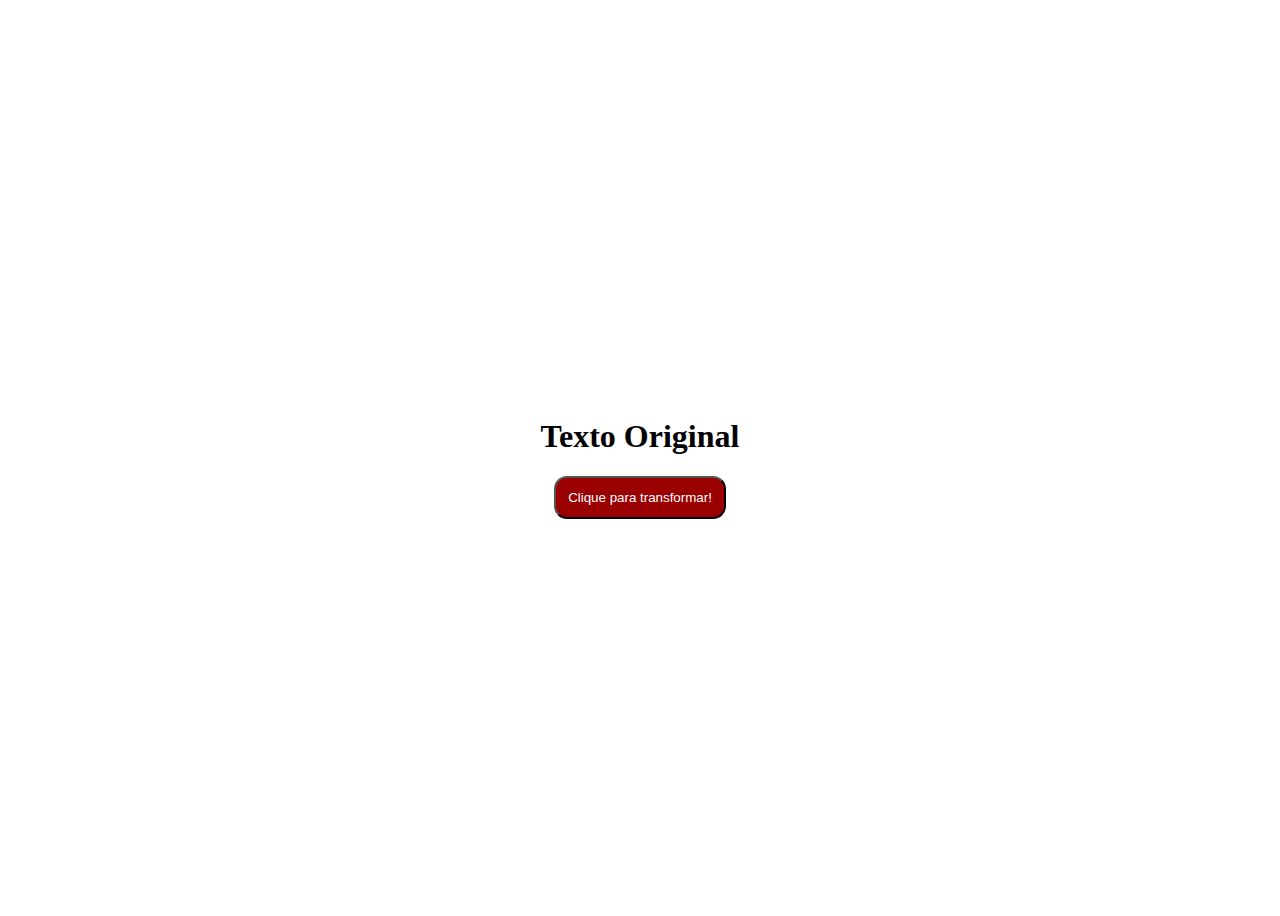
<file: basico-dom/index.html>
<!DOCTYPE html>
<html lang="pt-BR">
<head>
    <meta charset="UTF-8">
    <title>Manipulação DOM</title>
    <link rel="stylesheet" href="style.css" />
</head>
<body>

    <h1 id="titulo-principal">Texto Original</h1>
    <button id="botao-mudar">Clique para transformar!</button>

    <!-- Conectando o JavaScript -->
    <script src="script.js"></script>
</body>
</html>

<!-- Feito por Kauê R e Isaque A -->
</file>
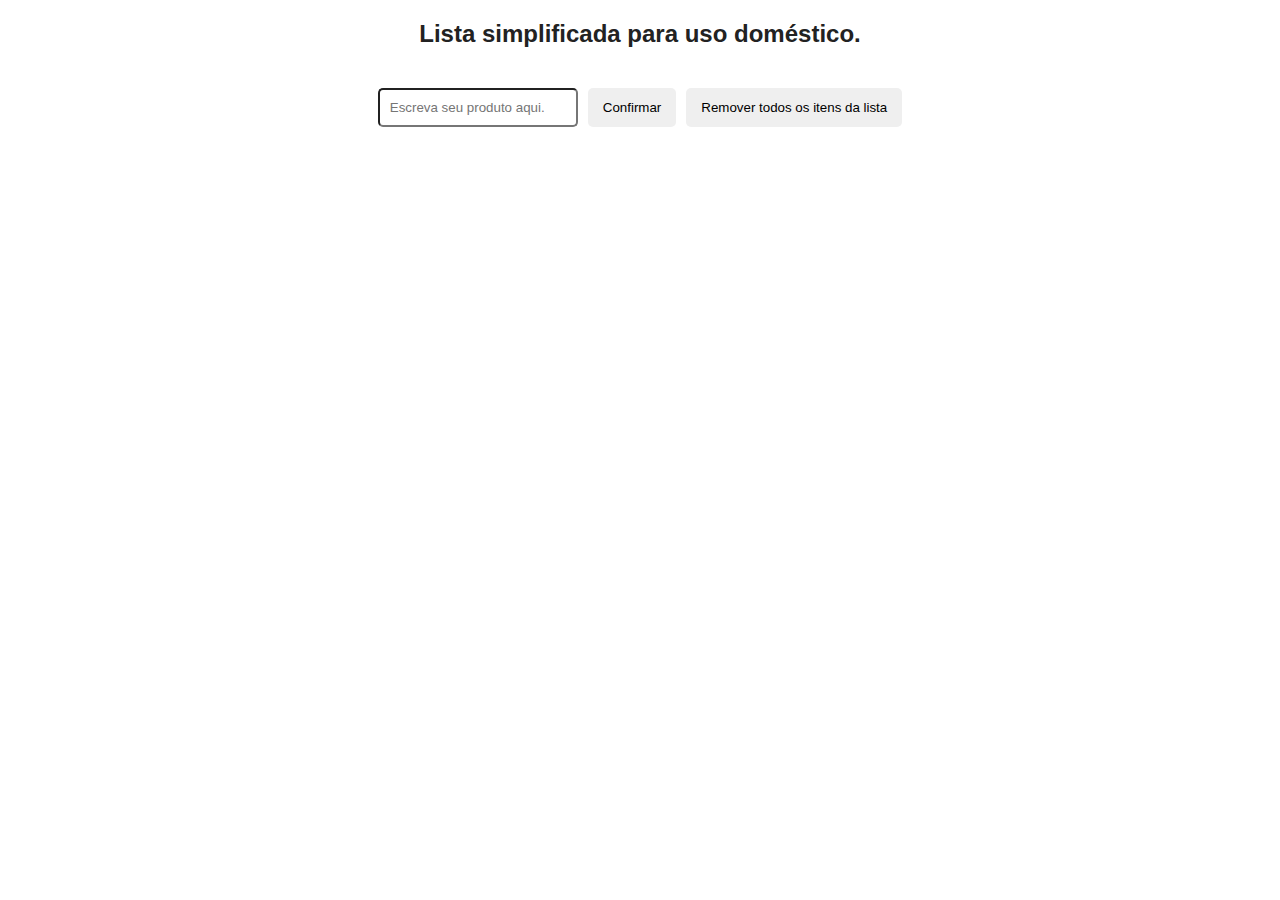
<file: Exemplo 4 (Criação de Elementos e Append Child)/index.html>
<!DOCTYPE html> 
<html>
    <head>
        <!-- Conexão com o css e style sheet -->
        <link rel="stylesheet" href="style.css">
        <title>Lista de mercado</title>
    </head>
<body>
    <!-- Seção do topo/Header-->
    <section class="top-section">
        <header class="titulo">
            <h3>Lista simplificada para uso doméstico.</h3>
        </header>
    </section>
    <!-- Seção do meio/main -->
    <section class="middle-section">
        <section class="form-linha">    
         <input type="text" id="produto" placeholder="Escreva seu produto aqui.">
         <button id="btn-cadastrar">Confirmar</button>
         <button id="btn-apagar">Remover todos os itens da lista</button>
        </section>
         <ul id="lista-produtos"></ul>
    </section>
    <!-- Conexão com o JavaScript-->
        <script src="script.js"></script>
</body>
</html>

<!-- Feito por Matheus Souza e Giovanni Chianesi -->
</file>
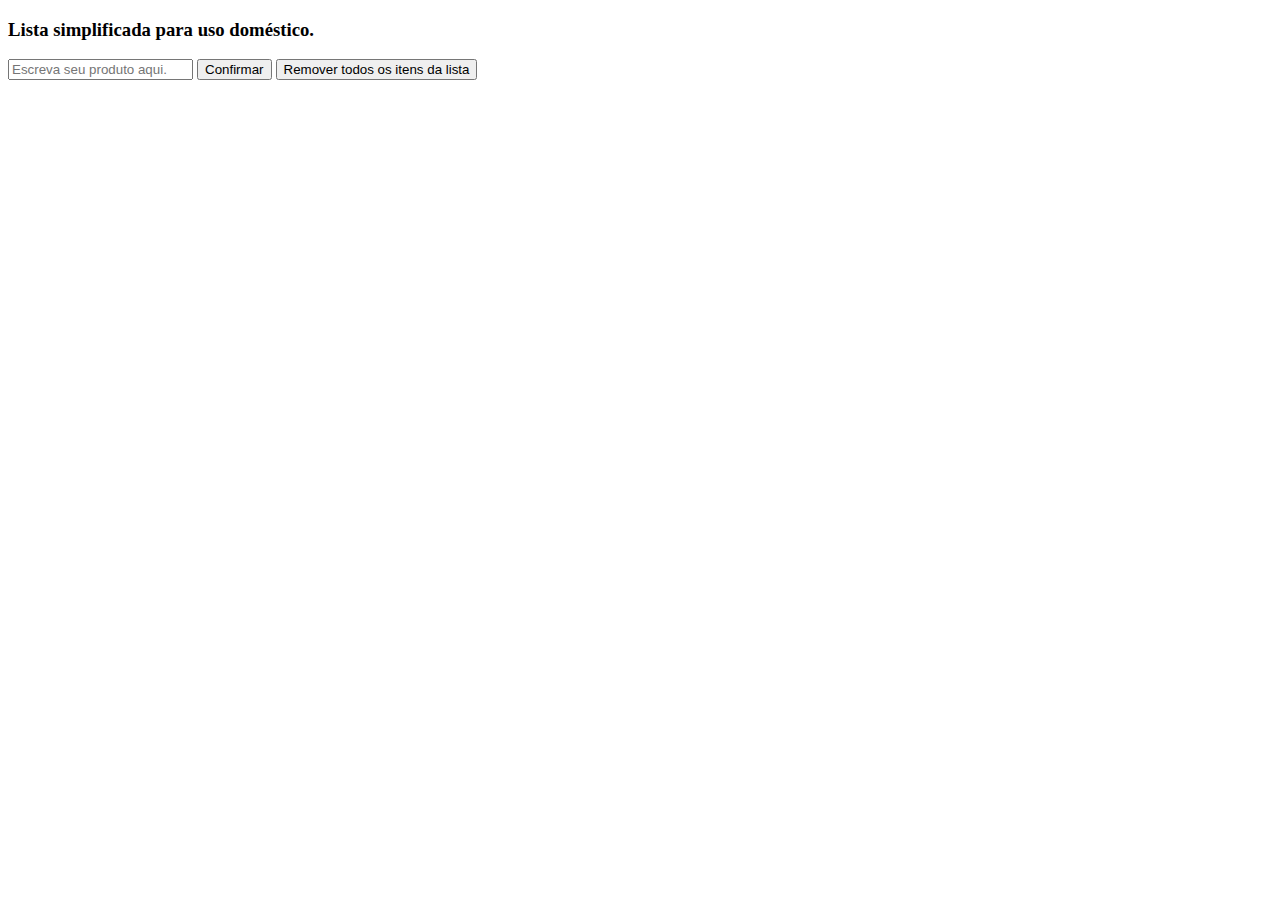
<file: Exemplo 4 (Lista simplificada e Append Child)/lista.html>
<!DOCTYPE html>
<html>
    <head>
        <title>Lista de mercado</title>
    </head>
<body>
    <section class="top-section">
        <header class="titulo">
            <h3>Lista simplificada para uso doméstico.</h3>
        </header>
    </section>
    <section class="middle-section">
        <input type="text" id="produto" placeholder="Escreva seu produto aqui.">
        <button id="btn-cadastrar">Confirmar</button>
        <button id="btn-apagar">Remover todos os itens da lista</button>
        <ul id="lista-produtos"></ul>
    </section>
        <script src="lista.js"></script>
</body>
</html>
</file>
<file: basico-dom/style.css>
body {
    height: 100vh; /* ocupa 100% da altura da tela */
    display: flex;
    justify-content: center; /* centro horizontal */
    align-items: center;     /* centro vertical */
    flex-direction: column;  /* um embaixo do outro */
    background-color: #efe6de
    color black;
}

#botao-mudar {
    border-radius: 13px;
    padding: 12px 12px;
    background-color: #9a0002;
    color: white;
}
</file>
<file: Exemplo 4 (Criação de Elementos e Append Child)/style.css>
* {
    margin:0;
    padding:0;
    box-sizing: border-box;
}

body{
    font-family: Arial, sans-serif;
}
.top-section {
    background-color: #FFFFFF;
    padding: 20px;
}
.titulo h3 {
    text-align: center;
    font-size: 24px;
    color: #222;
}
.middle-section {
    display: flex;
    flex-direction: column;
    align-items: center;    
    padding: 20px;
    gap: 20px;             
}

#produto {
    padding: 10px;
    border-radius: 5px;
    width: 200px;
}

#btn-cadastrar, #btn-apagar {
    padding: 10px 15px;
    border: none;
    border-radius: 5px;
    cursor: pointer;
}

#lista-produtos {
    margin-top: 20px;
    list-style: none;
}

#lista-produtos li {
    display: flex;
    background-color: #eee;
    padding: 10px;
    align-items: center;
    gap: 10px;
    margin-bottom: 10px;
    border-radius: 5px;
   flex-wrap: 1;
}

#lista-produtos li button {
    padding: 5px 10px;
    border: none;
    border-radius: 5px;
    cursor: pointer;
}       
#lista-produtos li button:first-of-type {
    background-color: #4caf50;
    color: white;
}

#lista-produtos li button:last-of-type {
    background-color: #f44336;
    color: white;
}

.form-linha {
    display: flex;           
    gap: 10px;               
}
</file>
